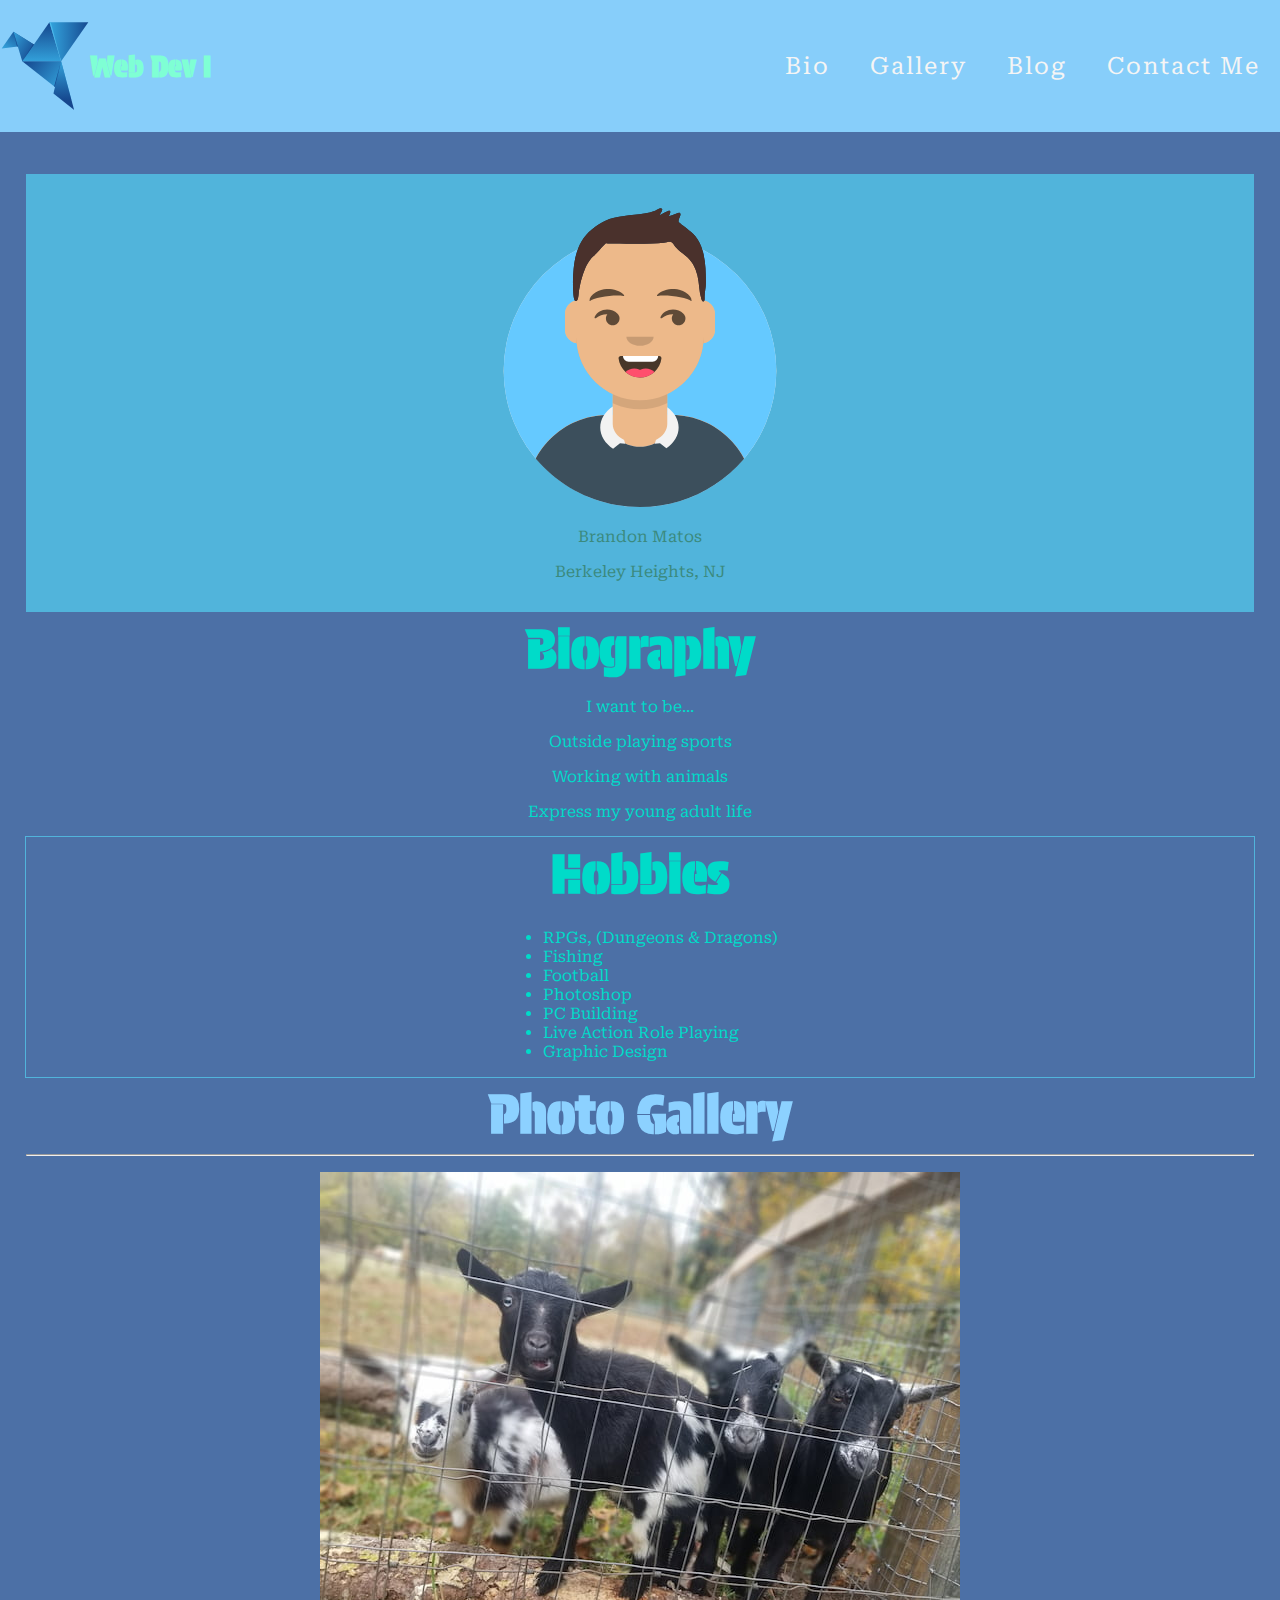
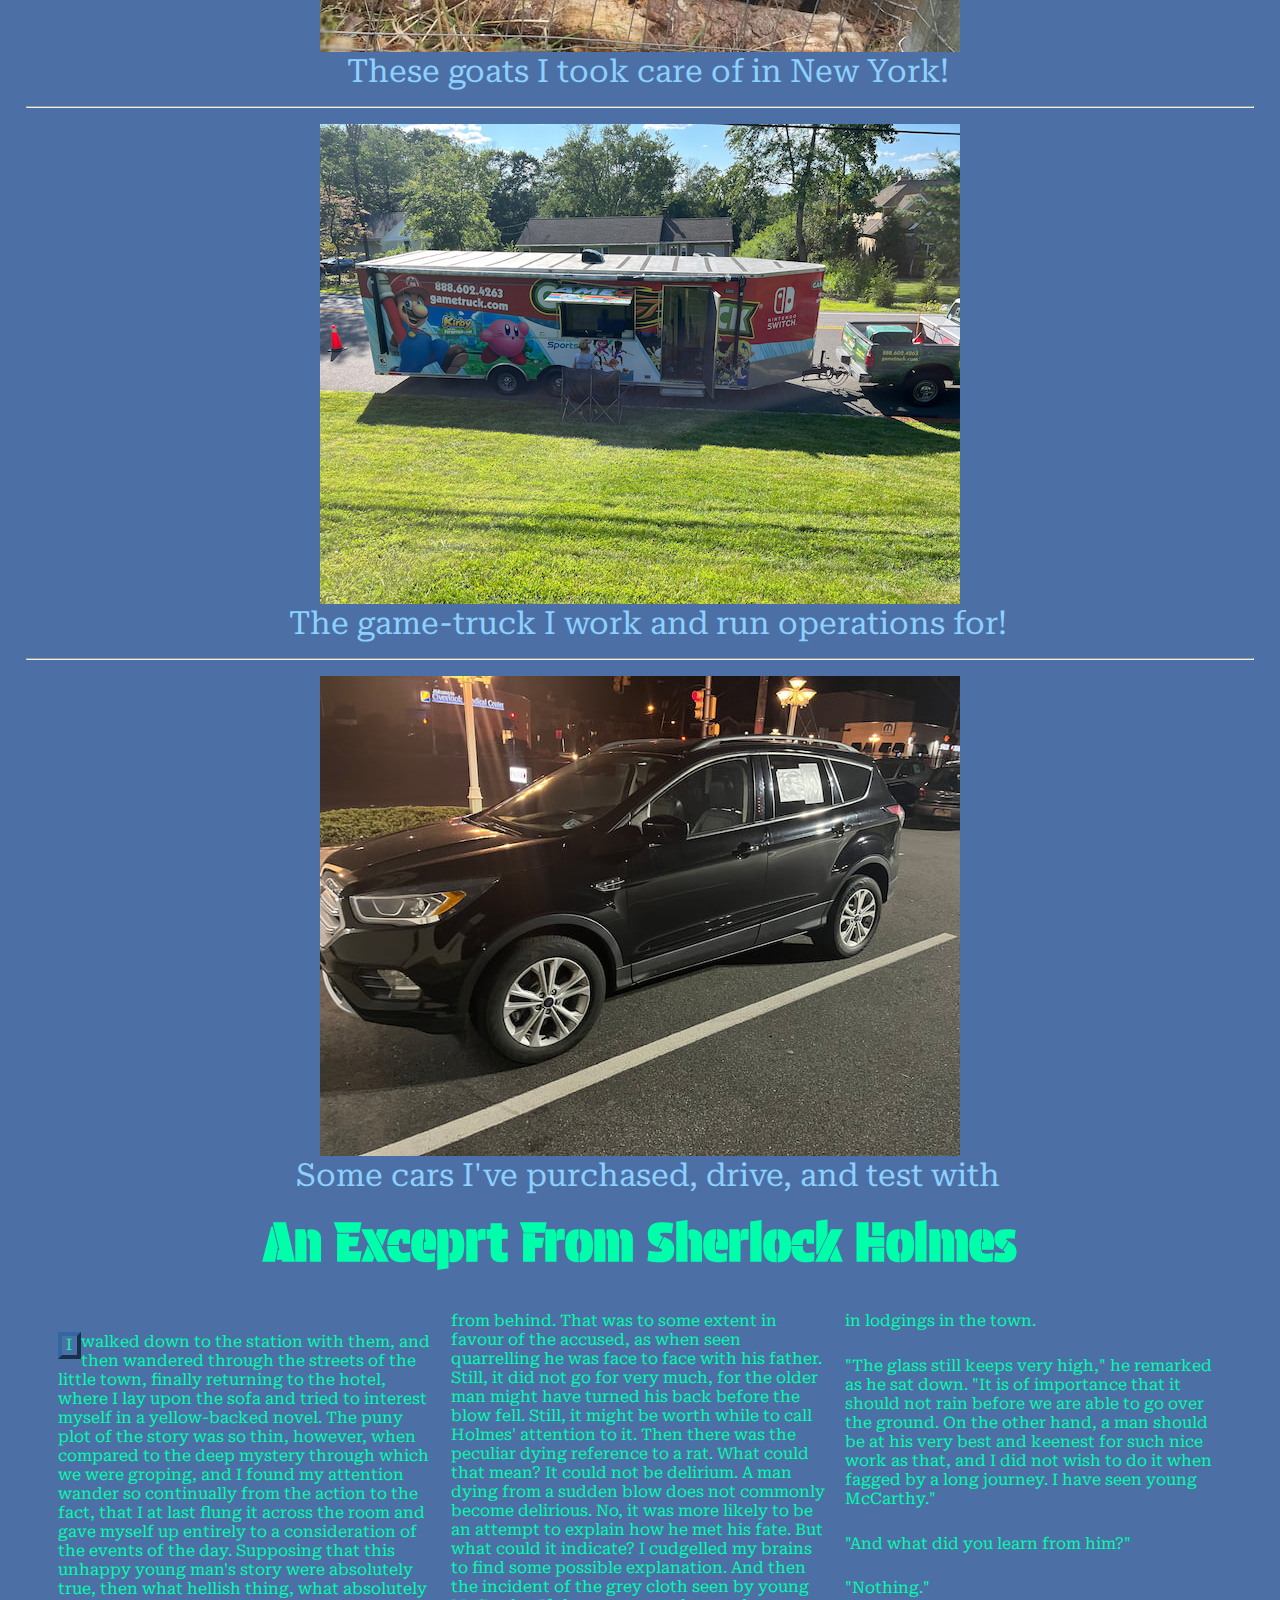
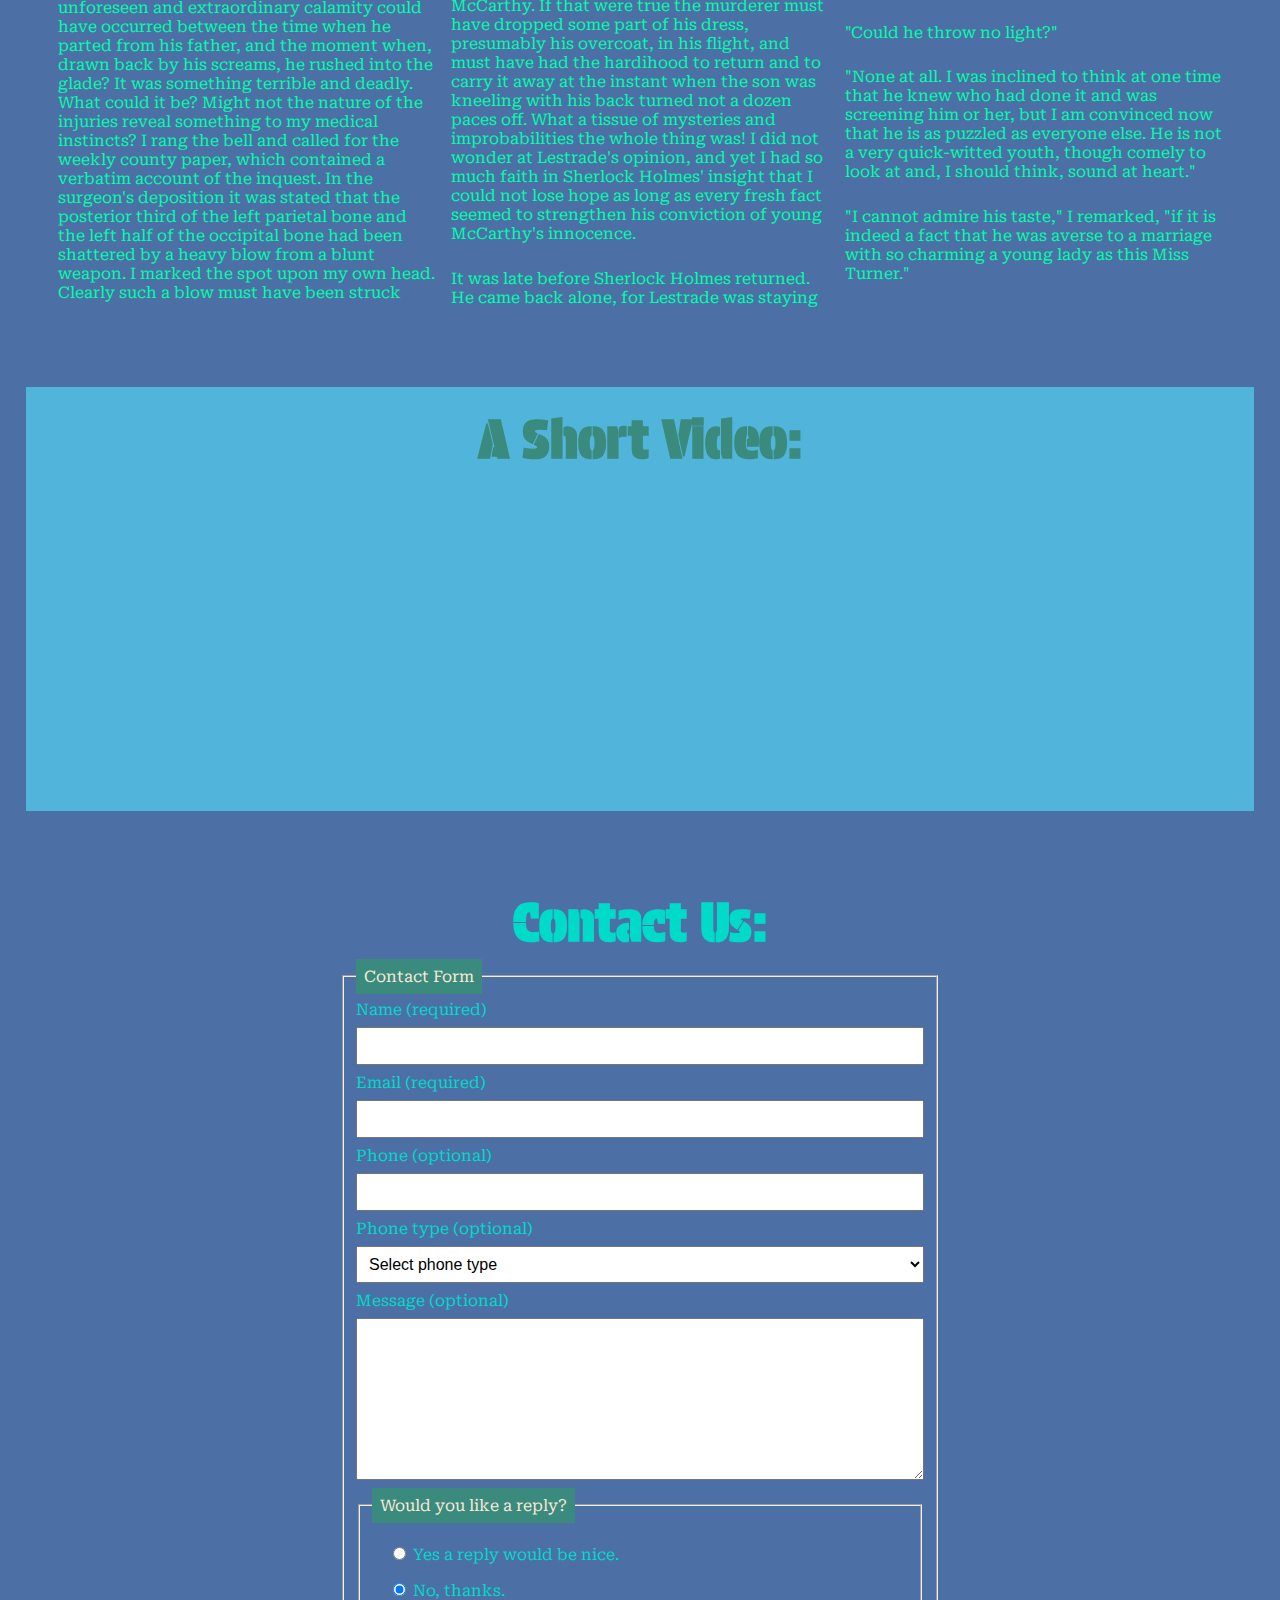
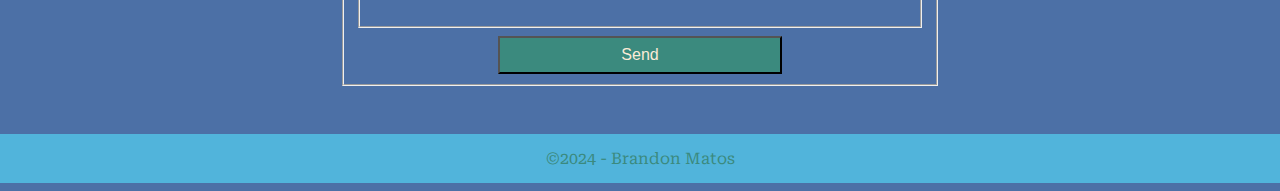
<file: index.html>
<!DOCTYPE html>
<html lang="en">
<head>
    <meta charset="UTF-8">
    <meta name="viewport" content="width=device-width, initial-scale=1.0">
    <title>About Me</title>

    <link rel="preconnect" href="https://fonts.googleapis.com">
<link rel="preconnect" href="https://fonts.gstatic.com" crossorigin>
<link href="https://fonts.googleapis.com/css2?family=Protest+Guerrilla&family=Roboto+Serif:ital,opsz,wght@0,8..144,100..900;1,8..144,100..900&display=swap" rel="stylesheet">

<link href="css/style.css" rel="stylesheet">
<link href="css/nav.css" rel="stylesheet">

</head>
<body>

    <!--the body element contains all content shown to a visitor-->

    <header>
        <!-- the header shows logo and page title-->
        <nav class="navbar">
            <div class="logo">
                <img src="img/logo-96X96.svg" alt="Blue origami logo">
                <h1>Web Dev I</h1> </div>
            <div class="navbar-links">
                <ul>
                    <li><a href="#bio">Bio</a></li>
                    <li><a href="#gallery">Gallery</a></li>
                    <li><a href="#lit">Blog</a></li>
                    <li><a href="#contact">Contact Me</a></li>
                </ul>
            </div>
        </nav>
    </header>

    <main>
        <!--the main envelops important page content-->
        <section id="hero">
            <img src="img/avataaars (1).svg" alt="My avatar">
    
            <div>
                <p>Brandon Matos</p>
                <p>Berkeley Heights, NJ</p>
            </div>
            <!-- close hero section-->
    </section>

    <section id="bio">

        <h2>Biography</h2>

        <div>
            
        <p>I want to be...</p>

        <p> Outside playing sports</p>

        <p> Working with animals</p>

        <p> Express my young adult life</p>

        </div>

    </section>

    <section id="hobbies">

        <h2>Hobbies</h2>

        <ul>
            <li>RPGs, (Dungeons &amp; Dragons)</li>
            <li>Fishing</li>
            <li>Football</li>
            <li>Photoshop</li>
            <li>PC Building</li>
            <li>Live Action Role Playing</li>
            <li>Graphic Design</li>
        </ul>

    </section>

    <section id="gallery">

        <h2>Photo Gallery</h2>

        <hr>

        <figure>
            <img src="img/Goat-Care-640w.jpg.jpg" alt="Some goats I took care of">
            <figcaption>These goats I took care of in New York!</figcaption>
        </figure>

        <hr>

        <figure>
            <img src="img/Game-Truck-640w.jpg.jpg" alt="The game truck I operate for">
            <figcaption>The game-truck I work and run operations for!</figcaption>
        </figure>

        <hr>

        <figure>
            <img src="img/Cars-640w.jpg.jpg" alt="The cars I drive, view, and test drive">
            <figcaption>Some cars I've purchased, drive, and test with</figcaption>
        </figure>

    </section>

    <article id="lit">

    <h2>An Exceprt From Sherlock Holmes</h2>

    <div>

        <p>I walked down to the station with them, and then wandered through the streets of the little town, finally returning to the hotel, where I lay upon the sofa and tried to interest myself in a yellow-backed novel. The puny plot of the story was so thin, however, when compared to the deep mystery through which we were groping, and I found my attention wander so continually from the action to the fact, that I at last flung it across the room and gave myself up entirely to a consideration of the events of the day. Supposing that this unhappy young man's story were absolutely true, then what hellish thing, what absolutely unforeseen and extraordinary calamity could have occurred between the time when he parted from his father, and the moment when, drawn back by his screams, he rushed into the glade? It was something terrible and deadly. What could it be? Might not the nature of the injuries reveal something to my medical instincts? I rang the bell and called for the weekly county paper, which contained a verbatim account of the inquest. In the surgeon's deposition it was stated that the posterior third of the left parietal bone and the left half of the occipital bone had been shattered by a heavy blow from a blunt weapon. I marked the spot upon my own head. Clearly such a blow must have been struck from behind. That was to some extent in favour of the accused, as when seen quarrelling he was face to face with his father. Still, it did not go for very much, for the older man might have turned his back before the blow fell. Still, it might be worth while to call Holmes' attention to it. Then there was the peculiar dying reference to a rat. What could that mean? It could not be delirium. A man dying from a sudden blow does not commonly become delirious. No, it was more likely to be an attempt to explain how he met his fate. But what could it indicate? I cudgelled my brains to find some possible explanation. And then the incident of the grey cloth seen by young McCarthy. If that were true the murderer must have dropped some part of his dress, presumably his overcoat, in his flight, and must have had the hardihood to return and to carry it away at the instant when the son was kneeling with his back turned not a dozen paces off. What a tissue of mysteries and improbabilities the whole thing was! I did not wonder at Lestrade's opinion, and yet I had so much faith in Sherlock Holmes' insight that I could not lose hope as long as every fresh fact seemed to strengthen his conviction of young McCarthy's innocence.</p>

<p>It was late before Sherlock Holmes returned. He came back alone, for Lestrade was staying in lodgings in the town.</p>

<p>"The glass still keeps very high," he remarked as he sat down. "It is of importance that it should not rain before we are able to go over the ground. On the other hand, a man should be at his very best and keenest for such nice work as that, and I did not wish to do it when fagged by a long journey. I have seen young McCarthy."</p>

<p>"And what did you learn from him?"</p>

<p>"Nothing."</p>

<p>"Could he throw no light?"</p>

<p>"None at all. I was inclined to think at one time that he knew who had done it and was screening him or her, but I am convinced now that he is as puzzled as everyone else. He is not a very quick-witted youth, though comely to look at and, I should think, sound at heart."</p>

<p>"I cannot admire his taste," I remarked, "if it is indeed a fact that he was averse to a marriage with so charming a young lady as this Miss Turner."</p>

    </div>

</article>

<section id="video">
    
<h2>A Short Video:</h2>

<iframe src="https://www.youtube.com/embed/https://youtube.com/shorts/We4X9llQr7Y?si=6baa8J7BhS6RKVgM" width="560" height="315" title="A YouTube video" frameborder="0" allowfullscreen></iframe>

</section>

    </main>

<section id="contact">

    <h2>Contact Us:</h2>

    <form id="contactForm" name="contactForm" method="post" data-netlify="true">

        
        <fieldset>
            <legend>Contact Form</legend>

            <div id="formElements">
                <!-- Name -->
                <label for="name">Name (required)</label>
                <input type="text" id="name" name="name" required="true">

                <!-- Email -->
                <label for="email">Email (required)</label>
                <input type="email" id="email" name="email" required="true">
            
                <!-- Phone -->
                <label for="phone">Phone (optional)</label>
                <input type="tel" id="phone" name="phone">

                <!-- Phone type -->
                <lable for="phonetype">Phone type (optional)</lable>
                <select id="phonetype"> 
                    <option value="" selected>Select phone type</option>
                    <option value="Moible">Moible</option>
                    <option value="Work">Work</option>
                    <option value="Home">Home</option>
                </select>

                <!-- Message -->
                <lable for="message">Message (optional)</lable>
                <textarea id="message" name="message" rows="8"></textarea>

                <!-- Reply -->
                <fieldset>
                    <legend>Would you like a reply?</legend>

                    <ul>
                        <li>
                        <input type="radio" id="message-yes" name="reply" value="Yes a reply please.">
                    <lable for="message-yes">Yes a reply would be nice.</lable>
                </li>
                    <li>
                        <input type="radio" id="message-no" name="reply" value="No a reply please." checked="true"> 
                        <lable for="message-no"> No, thanks. </lable>
                    </li>

                    </ul>

                </fieldset>

                <!-- Submit -->
                <button type="submit">Send</button>

            </div>    

        </fieldset>

    </form>

</section>

    <footer id="footer">

        ©2024 - Brandon Matos
        
    </footer>

</body>
</html>
</file>
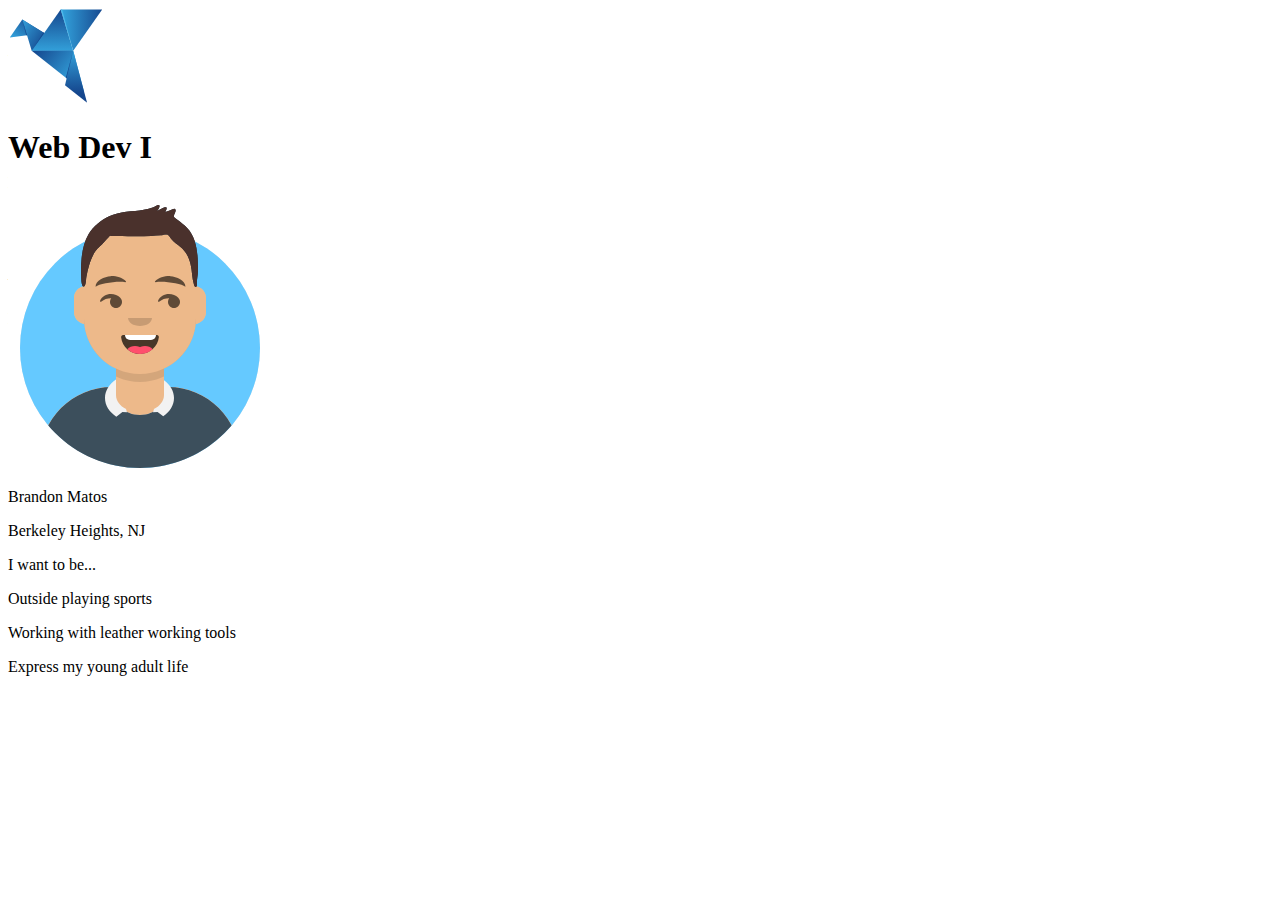
<file: adding html images, text/index.html>
<!DOCTYPE html>
<html lang="en">
<head>
    <meta charset="UTF-8">
    <meta name="viewport" content="width=device-width, initial-scale=1.0">
    <title>About Me</title>
</head>
<body>

    <!--the body element contains all content shown to a visitor-->

    <header>
        <!-- the header shows logo and page title-->
        <img src="img/logo-96X96.svg" alt="Blue origami logo">
        <h1>Web Dev I</h1>
    </header>

    <main>
        <!--the main envelops important page content-->
        <section>
            <img src="img/avataaars (1).svg" "My avatar">

            <div>
                <p>Brandon Matos</p>
                <p>Berkeley Heights, NJ</p>
            </div>
            <!-- close hero section-->
    </section>
        <div>
            
        <p>I want to be...</p>

        <p> Outside playing sports</p>

        <p>Working with leather working tools</p>

        <p> Express my young adult life</p>

        </div>

    <section>



    </section>
    
    </main>
</body>
</html>
</file>
<file: css/style.css>
body {
    font-family: "Roboto Serif";
    background-color: #4C70A6;
    color:#00DBC9; 
}

    h1, h2, h3, h4, h5, h6 {
    font-family: "Protest Guerrilla";
    text-align: center;
    font-size: 40pt;
    }

    h2 {
        margin: 0.1em;
    }

    header {
        text-align: center;
    }

    #hero,footer {
        color:#3B8A7E;
        border:#7DCFDB;
        background-color:#51B4DB;
        text-align:center;
        padding: 15px;
    }
    
/*Hero Section*/

    #hero img {
        width: 300px;
        align-content: center;
    }

/*Bio Section*/

    #bio {
        text-align:center;
     }

/*Hobbies Section*/

section#hobbies {
    display: flex;
    flex-direction: column;
    align-items: center;
    outline: 1px solid #51B4DB;
}

     #hobbies ul li:nth-child(even) li:nth-child(odd) {
        color:antiquewhite
     }

     /* Gallery */

    #gallery {
        text-align: center;
        border: 4px; color:#8cd1ff;
        align-items: center;
    } 

    #gallery img {
       max-width: 40rem;
       align-content: center;
    }

    #gallery figure {
        text-align: center;
    }

    /*Literature*/
    #lit {
        border: 4px; color: #00ffaa;
        margin-bottom: 3rem;
    }

    #lit div {
        padding:2rem;
        max-width: 40rem;
        margin: 0 auto; 
    }

    #lit div p {
        padding: 0.3rem 0;
        clear:both;
    }

    section#video {
    color:#3B8A7E;
    border:#7DCFDB;
    background-color:#51B4DB;
    text-align:center;
    padding: 15px;
    }

    /*Dropcaps*/

    #lit div p:first-child:first-letter {
        color:#00ffaa;
        float:left;
        font-size:1em;
        padding:.30em;
        line-height:.55;
        border: 4px outset #3267A1;
    }

/*h2 and margin changes*/

    @media screen and (min-width: 60em) {
        figure {
            display: grid;
            grid-template-columns: 1fr; 
            justify-items: center;

        }
        figcaption {
            display: flex;
            justify-content: center; 
            align-items: center;
            font-size: 2rem;
            margin-left: 1rem;
        }
    } 

    #lit div {
        max-width: 100%;
        columns: 20rem;

    }

    @media screen and (min-width: 100em) {

        #gallery {
        display: grid;
        grid-template-columns: 1fr 1fr 1fr; 
     }

     hr {
        display: none;
     }

     #gallery h2 {
        grid-column: 1/-1;
     }

     figure {
        display: block;
     }
    }

    /* Contact Form */

    #formElements {
        display:grid;
        row-gap:.5em;
    }

    #contact {
        padding: 1rem;
        max-width:600px;
        margin: 2rem auto;
    }

    #fieldset {
        border: 2px solid antiquewhite;
        margin-top: 1em;
        margin-bottom: 1em;
        border-radius:2rem;
    }

    legend {
        background-color: #3B8A7E;
        color:antiquewhite; 
        padding: .5rem;
    }

    #contact input, #contact textarea, #contact select, #contact button {
        padding: .5em;
        font-size:1rem;
    }

    #contact ul {
        list-style:none;
        padding: 0px;
    }

    #contact li{
        margin: 1rem;
    }

    #contact button {
        background-color: #3B8A7E;
        color:antiquewhite; 
        border: 1px solid: #00ffaa;
        max-width: 400px;
        width: 50%;
        justify-self: center;
    }
</file>
<file: css/nav.css>
/* make scrolling smooth */

html {
    scroll-behavior: smooth;
}

/* 
 get rid of padding & sizing on body so
 header is at top
*/

body {
    box-sizing: border-box;
    padding: 0;
    margin: 0;
}

/* add some padding back to rest of page */

main {
    padding: 2vw;
}

/* navbar */

.navbar {
    background-color: lightskyblue;
    color:aquamarine;
    display: flex;
    flex-direction: column;
    font-size: 1.5rem;
    margin-bottom: 1rem;
}

/* logo */

.logo {
display: flex;
align-items: center;
}

.logo img {
    height: 7vw;
    width: 7vw;
}

.logo h1 {
    font-size: 1.2em;
}


/* navigation list */

.navbar-links li {
    list-style: none;
    display: block;
    padding: 0.5em 0;
}

/*  
 style all a tags in header 
 and then on hover
*/

.navbar-links a {
    color: whitesmoke;
    background-attachment: lightskyblue;
    font-size: 1.5rem;
    padding: 1rem 1.25rem;
    letter-spacing: 2px;
    text-decoration: none;
    display: inline-block;
}

.navbar-links a:hover,
.navbar-links a:focus {
    color:whitesmoke;
    background-color: lightskyblue;
    border-radius: 10px;
    outline: none;
}

/* 
media query for non-mobile nav bar
min-width set to width of nav elements 
such that no text wraps 
*/

@media screen and (min-width: 60rem) {
    .navbar-links {
        display: flex;
        justify-content: space-between;
    }

    .navbar {
        flex-direction: row;
        justify-content: space-between;
    }

    .navbar ul {
        display: flex;
        justify-content: space-between;
    }
}
</file>
